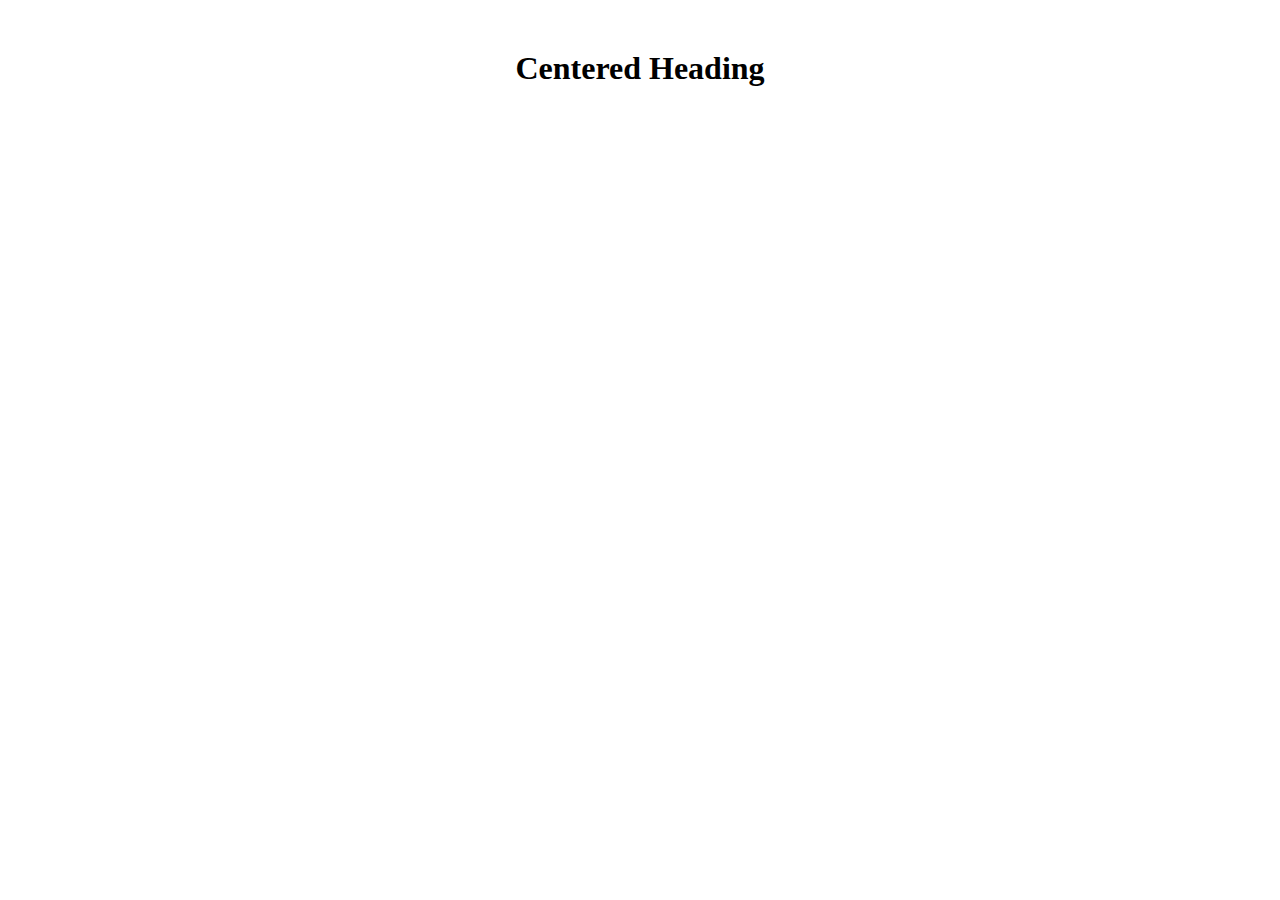
<file: random.html>
<!DOCTYPE html>
<html lang="en">
<head>
<meta charset="UTF-8">
<meta name="viewport" content="width=device-width, initial-scale=1.0">
<title>Centered Heading Example</title>
<style>
  .centered-heading {
    text-align: center;
    margin-top: 50px; /* Adjust as needed */
  }
</style>
</head>
<body>
  <h1 class="centered-heading">Centered Heading</h1>
</body>
</html>
</file>
